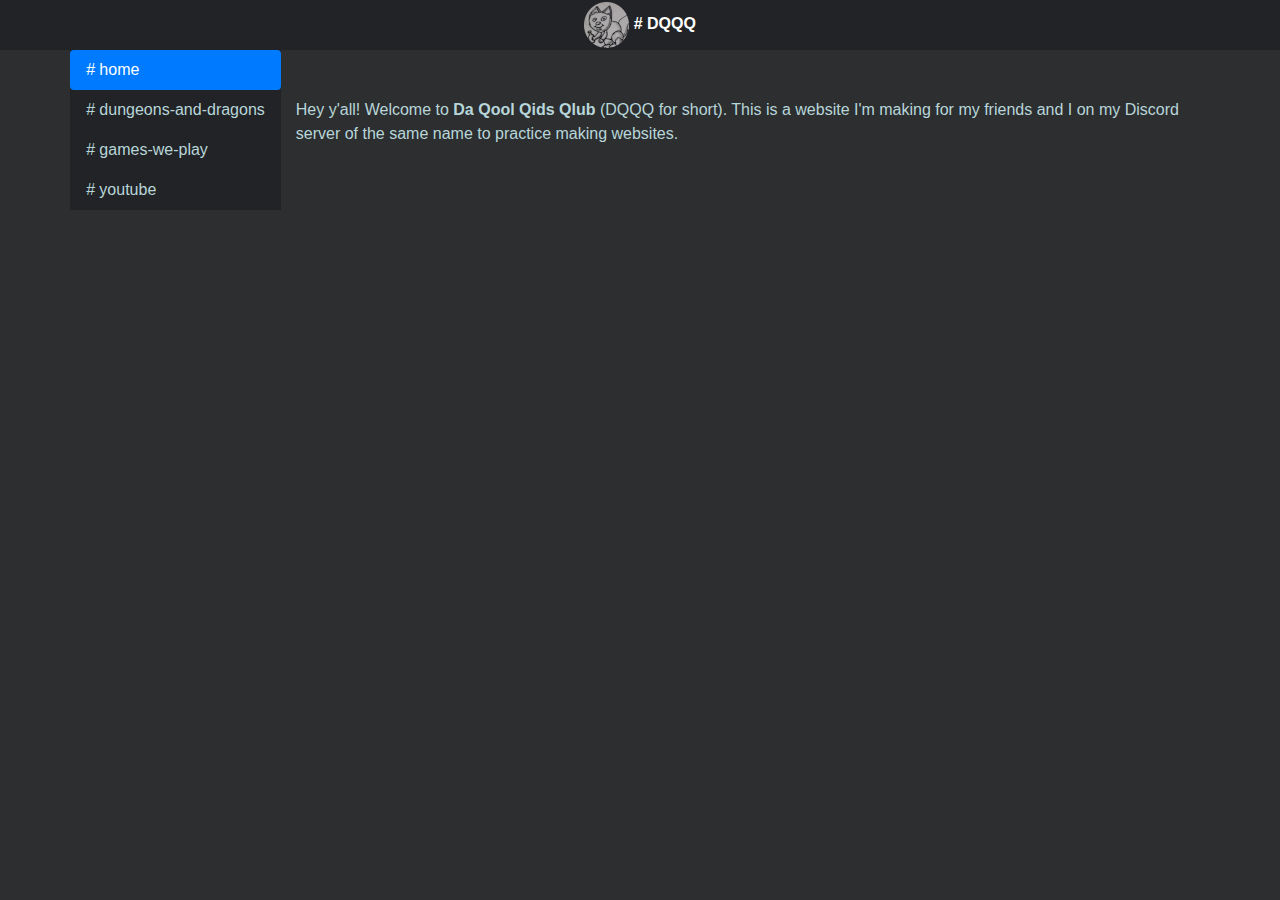
<file: index.html>
<!DOCTYPE html>
<html>


<head>
	<link rel="stylesheet" href="https://stackpath.bootstrapcdn.com/bootstrap/4.3.1/css/bootstrap.min.css" integrity="sha384-ggOyR0iXCbMQv3Xipma34MD+dH/1fQ784/j6cY/iJTQUOhcWr7x9JvoRxT2MZw1T" crossorigin="anonymous">
	<link rel="stylesheet" type="text/css" href="./style.css">
	<meta charset="utf-8">
	<meta name="viewport" content="width=device-width, initial-scale=1">
	<title>Da Qool Qids Qlub</title>
</head>
  
<body>
  <div class="container-xxl" id="banner">
    <div class="flex-column">
        <img src="squirrel.png" alt="Squirrel Logo"> <b><i>#</i> DQQQ</b>
    </div>
  </div>


  <div class="container">
    <div class="row align-items-center">
       <div class="col-xs sidebar">
         <ul class="nav nav-pills flex-column">
          <li class="nav-item">
            <a class="nav-link active" aria-current="page" href="index.html"><i>#</i> home</a>
           </li>
           <li class="nav-item">
             <a class="nav-link" href="dnd.html"><i>#</i> dungeons-and-dragons</a>
           </li>
           <li class="nav-item">
             <a class="nav-link" href="games.html"><i>#</i> games-we-play</a>
           </li>
           <li class="nav-item">
            <a class="nav-link" href="youtube.html"><i>#</i> youtube</a>
          </li>
         </ul>
       </div>
      <div class="col-md">
        <p>Hey y'all! Welcome to <b>Da Qool Qids Qlub</b> (DQQQ for short). This is a website I'm making for my friends and I on my Discord server of the same name to practice making websites.</p>
      </div>
    </div>
   </div>		
   
		<script src="https://code.jquery.com/jquery-3.3.1.slim.min.js" integrity="sha384-q8i/X+965DzO0rT7abK41JStQIAqVgRVzpbzo5smXKp4YfRvH+8abtTE1Pi6jizo" crossorigin="anonymous"></script>
		<script src="https://cdnjs.cloudflare.com/ajax/libs/popper.js/1.14.7/umd/popper.min.js" integrity="sha384-UO2eT0CpHqdSJQ6hJty5KVphtPhzWj9WO1clHTMGa3JDZwrnQq4sF86dIHNDz0W1" crossorigin="anonymous"></script>
		<script src="https://stackpath.bootstrapcdn.com/bootstrap/4.3.1/js/bootstrap.min.js" integrity="sha384-JjSmVgyd0p3pXB1rRibZUAYoIIy6OrQ6VrjIEaFf/nJGzIxFDsf4x0xIM+B07jRM" crossorigin="anonymous"></script>
	</body>

</html>
</file>
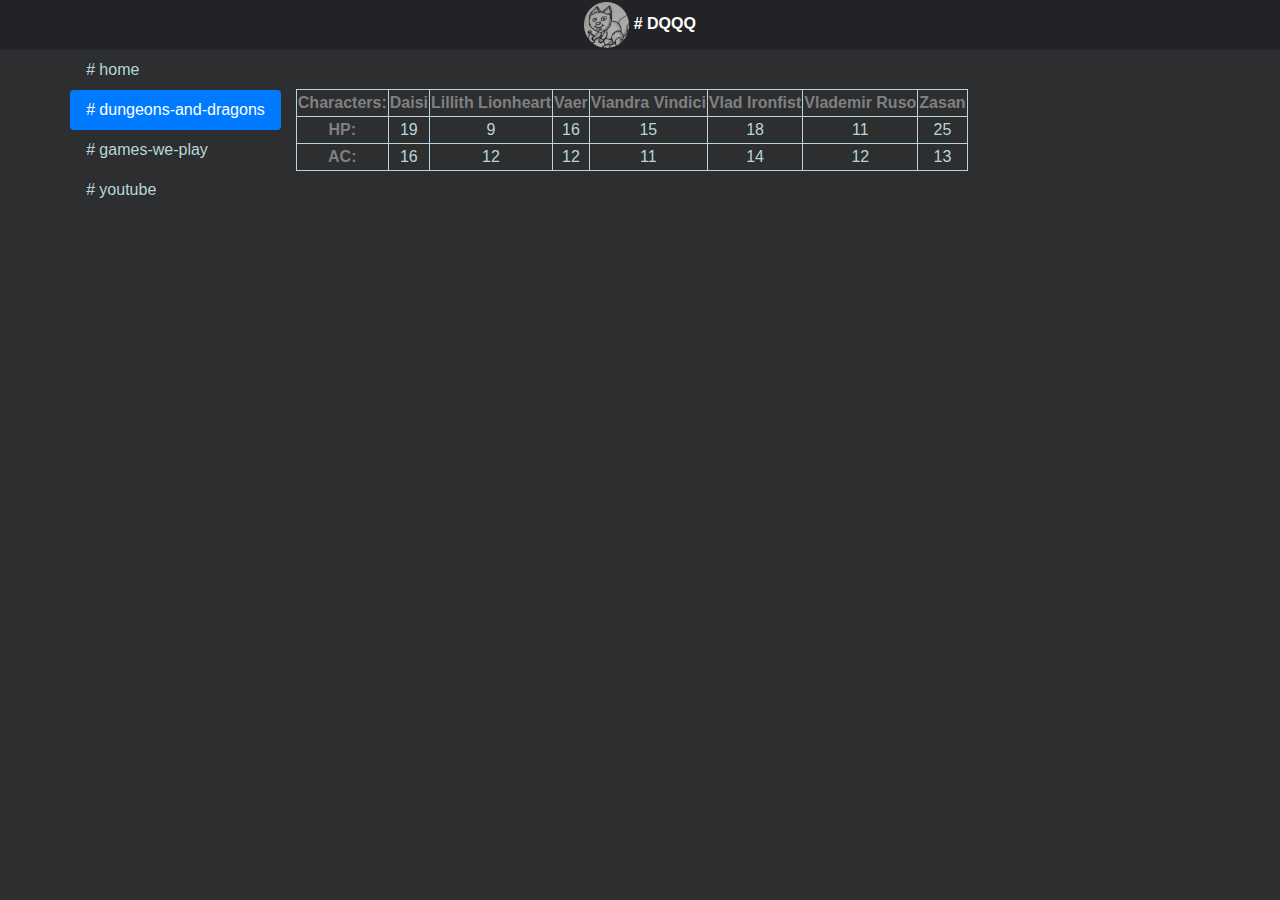
<file: dnd.html>
<!DOCTYPE html>

<html>

<head>
	<link rel="stylesheet" href="https://stackpath.bootstrapcdn.com/bootstrap/4.3.1/css/bootstrap.min.css" integrity="sha384-ggOyR0iXCbMQv3Xipma34MD+dH/1fQ784/j6cY/iJTQUOhcWr7x9JvoRxT2MZw1T" crossorigin="anonymous">
	<link rel="stylesheet" type="text/css" href="./style.css">
	<meta charset="utf-8">
	<meta name="viewport" content="width=device-width, initial-scale=1">
	<title>Da Qool Qids Qlub</title>
</head>

<body>
	<div class="container-xxl" id="banner">
		<div class="flex-column">
			<img src="squirrel.png" alt="Squirrel Logo"> <b><i>#</i> DQQQ</b>
		</div>
	</div>

	<div class="container">		
		<div class="row align-items-center">
			<div class="col-xs">
				<ul class="nav nav-pills flex-column">
					<li class="nav-item">
						<a class="nav-link" href="index.html"><i>#</i> home</a>
					</li>
					<li class="nav-item">
						<a class="nav-link active" aria-current="page" href="dnd.html"><i>#</i> dungeons-and-dragons</a>
					</li>
					<li class="nav-item">
						<a class="nav-link" href="games.html"><i>#</i> games-we-play</a>
					</li>
					<li class="nav-item">
						<a class="nav-link" href="youtube.html"><i>#</i> youtube</a>
					</li>
				</ul>
			</div>
			<div class="col-md">
				<table>
					<tr class="bold">
						<th>Characters:</th>
						<th>Daisi</th>
						<th>Lillith Lionheart</th>
						<th>Vaer</th>
						<th>Viandra Vindici</th>
						<th>Vlad Ironfist</th>
						<th>Vlademir Ruso</th>
						<th>Zasan</th>
					</tr>

					<tr>
						<td class="bold">HP:</td>
						<td>19</td>
						<td>9</td>
						<td>16</td>
						<td>15</td>
						<td>18</td>
						<td>11</td>
						<td>25</td>
					</tr>

					<tr>
						<td class="bold">AC:</td>
						<td>16</td>
						<td>12</td>
						<td>12</td>
						<td>11</td>
						<td>14</td>
						<td>12</td>
						<td>13</td>
					</tr>
				</table>
			</div>
		</div>
	</div>

	<script src="https://code.jquery.com/jquery-3.3.1.slim.min.js" integrity="sha384-q8i/X+965DzO0rT7abK41JStQIAqVgRVzpbzo5smXKp4YfRvH+8abtTE1Pi6jizo" crossorigin="anonymous"></script>
	<script src="https://cdnjs.cloudflare.com/ajax/libs/popper.js/1.14.7/umd/popper.min.js" integrity="sha384-UO2eT0CpHqdSJQ6hJty5KVphtPhzWj9WO1clHTMGa3JDZwrnQq4sF86dIHNDz0W1" crossorigin="anonymous"></script>
	<script src="https://stackpath.bootstrapcdn.com/bootstrap/4.3.1/js/bootstrap.min.js" integrity="sha384-JjSmVgyd0p3pXB1rRibZUAYoIIy6OrQ6VrjIEaFf/nJGzIxFDsf4x0xIM+B07jRM" crossorigin="anonymous"></script>
</body>

</html>
</file>
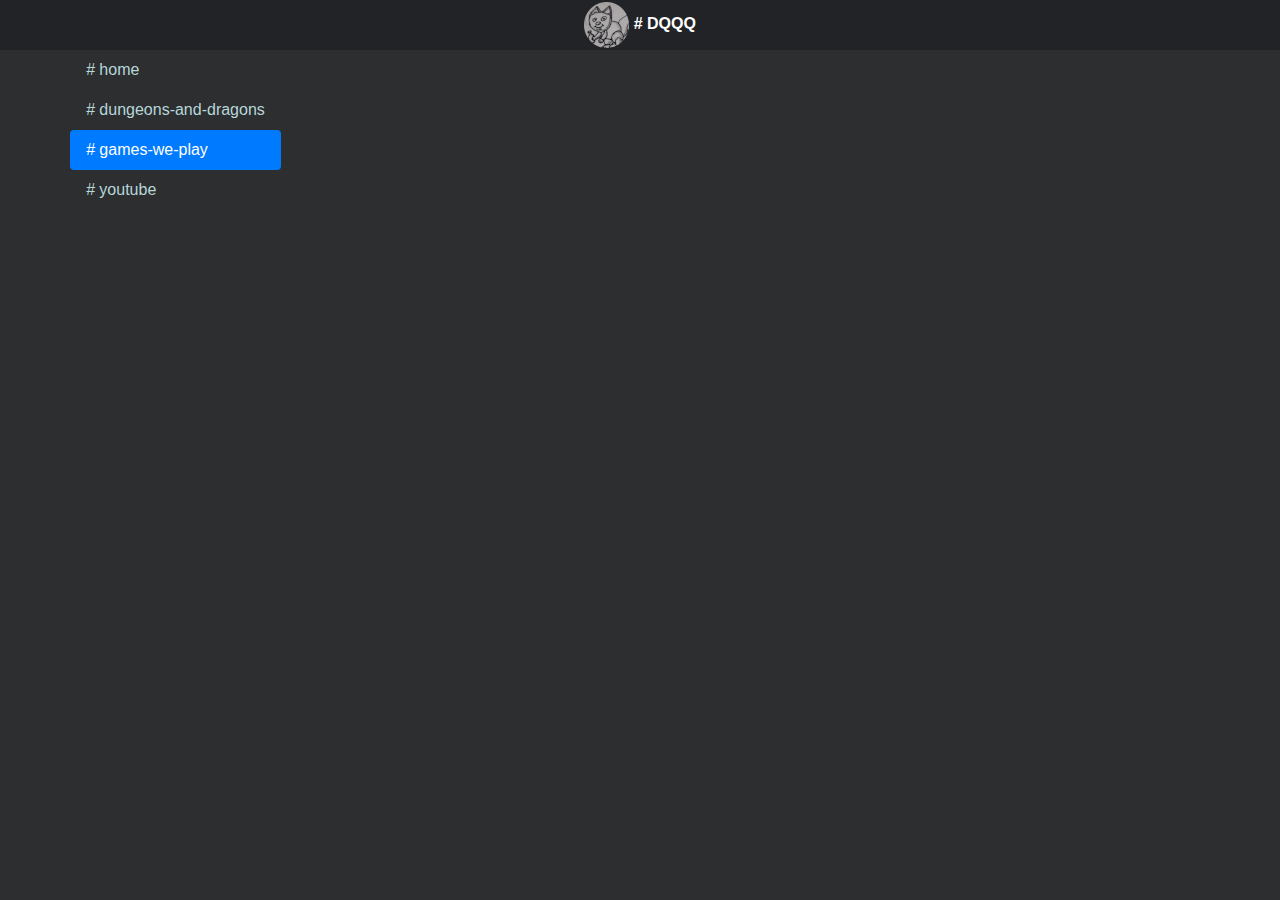
<file: games.html>
<!DOCTYPE html>

<html>

<head>
	<link rel="stylesheet" href="https://stackpath.bootstrapcdn.com/bootstrap/4.3.1/css/bootstrap.min.css" integrity="sha384-ggOyR0iXCbMQv3Xipma34MD+dH/1fQ784/j6cY/iJTQUOhcWr7x9JvoRxT2MZw1T" crossorigin="anonymous">
	<link rel="stylesheet" type="text/css" href="./style.css">
	<meta charset="utf-8">
	<meta name="viewport" content="width=device-width, initial-scale=1">
	<title>Da Qool Qids Qlub</title>
</head>

<body>
	<div class="container-xxl" id="banner">
		<div class="flex-column">
			<img src="squirrel.png" alt="Squirrel Logo"> <b><i>#</i> DQQQ</b>
		</div>
	</div>

	<div class="container">
		<div class="row align-items-center">
			<div class="col-xs">
				<ul class="nav nav-pills flex-column">
					<li class="nav-item">
						<a class="nav-link" href="index.html"><i>#</i> home</a>
					</li>
					<li class="nav-item">
						<a class="nav-link" href="dnd.html"><i>#</i> dungeons-and-dragons</a>
					</li>
					<li class="nav-item">
						<a class="nav-link active" aria-current="page" href="games.html"><i>#</i> games-we-play</a>
					</li>
					<li class="nav-item">
						<a class="nav-link" href="youtube.html"><i>#</i> youtube</a>
					</li>
				</ul>
			</div>
		</div>	
	</div>

	<script src="https://code.jquery.com/jquery-3.3.1.slim.min.js" integrity="sha384-q8i/X+965DzO0rT7abK41JStQIAqVgRVzpbzo5smXKp4YfRvH+8abtTE1Pi6jizo" crossorigin="anonymous"></script>
	<script src="https://cdnjs.cloudflare.com/ajax/libs/popper.js/1.14.7/umd/popper.min.js" integrity="sha384-UO2eT0CpHqdSJQ6hJty5KVphtPhzWj9WO1clHTMGa3JDZwrnQq4sF86dIHNDz0W1" crossorigin="anonymous"></script>
	<script src="https://stackpath.bootstrapcdn.com/bootstrap/4.3.1/js/bootstrap.min.js" integrity="sha384-JjSmVgyd0p3pXB1rRibZUAYoIIy6OrQ6VrjIEaFf/nJGzIxFDsf4x0xIM+B07jRM" crossorigin="anonymous"></script>
</body>

</html>
</file>
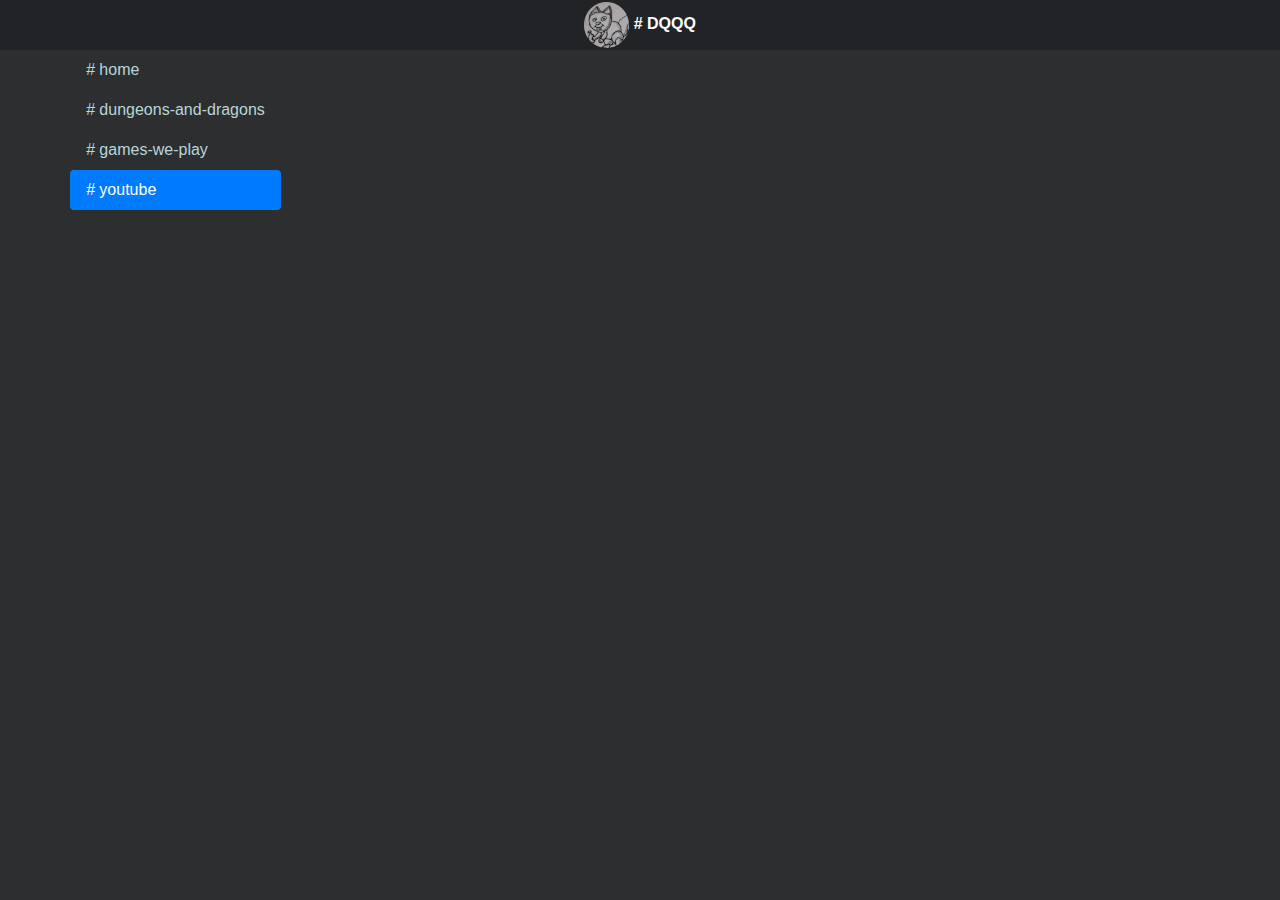
<file: youtube.html>
<!DOCTYPE html>
<html>


<head>
	<link rel="stylesheet" href="https://stackpath.bootstrapcdn.com/bootstrap/4.3.1/css/bootstrap.min.css" integrity="sha384-ggOyR0iXCbMQv3Xipma34MD+dH/1fQ784/j6cY/iJTQUOhcWr7x9JvoRxT2MZw1T" crossorigin="anonymous">
	<link rel="stylesheet" type="text/css" href="./style.css">
	<meta charset="utf-8">
	<meta name="viewport" content="width=device-width, initial-scale=1">
	<title>Da Qool Qids Qlub</title>
</head>
  
<body>
  <div class="container-xxl" id="banner">
    <div class="flex-column">
      <img src="squirrel.png" alt="Squirrel Logo"> <b><i>#</i> DQQQ</b>
    </div>
  </div>


  <div class="container">
    <div class="row align-items-center">
       <div class="col-xs">
         <ul class="nav nav-pills flex-column">
          <li class="nav-item">
            <a class="nav-link" href="index.html"><i>#</i> home</a>
           </li>
           <li class="nav-item">
             <a class="nav-link" href="dnd.html"><i>#</i> dungeons-and-dragons</a>
           </li>
           <li class="nav-item">
             <a class="nav-link" href="games.html"><i>#</i> games-we-play</a>
           </li>
           <li class="nav-item">
            <a class="nav-link active" aria-current="page" href="youtube.html"><i>#</i> youtube</a>
          </li>
         </ul>
       </div>
      <div class="col-md">
        <p></p>
      </div>
    </div>
   </div>		
   
		<script src="https://code.jquery.com/jquery-3.3.1.slim.min.js" integrity="sha384-q8i/X+965DzO0rT7abK41JStQIAqVgRVzpbzo5smXKp4YfRvH+8abtTE1Pi6jizo" crossorigin="anonymous"></script>
		<script src="https://cdnjs.cloudflare.com/ajax/libs/popper.js/1.14.7/umd/popper.min.js" integrity="sha384-UO2eT0CpHqdSJQ6hJty5KVphtPhzWj9WO1clHTMGa3JDZwrnQq4sF86dIHNDz0W1" crossorigin="anonymous"></script>
		<script src="https://stackpath.bootstrapcdn.com/bootstrap/4.3.1/js/bootstrap.min.js" integrity="sha384-JjSmVgyd0p3pXB1rRibZUAYoIIy6OrQ6VrjIEaFf/nJGzIxFDsf4x0xIM+B07jRM" crossorigin="anonymous"></script>
	</body>

</html>
</file>
<file: style.css>
body {
    background-color: #2c2e30;
    color: #b8d6d9;
}

a {
	color: #b8d6d9;	
}

table {
	border: 1px solid #b8d6d9;
	text-align: center;
}

th {
	border: 1px solid #b8d6d9;
}

td {
	border: 1px solid #b8d6d9;
}

.bold {
	font-weight: bold;
	color: grey;
}

#banner {
	display: flex;
	background-color: #222326;
	color: white;
	height: 50px;
	justify-content: center;
	align-items: center;
}

.sidebar {
	background-color: #222326;
}
</file>
